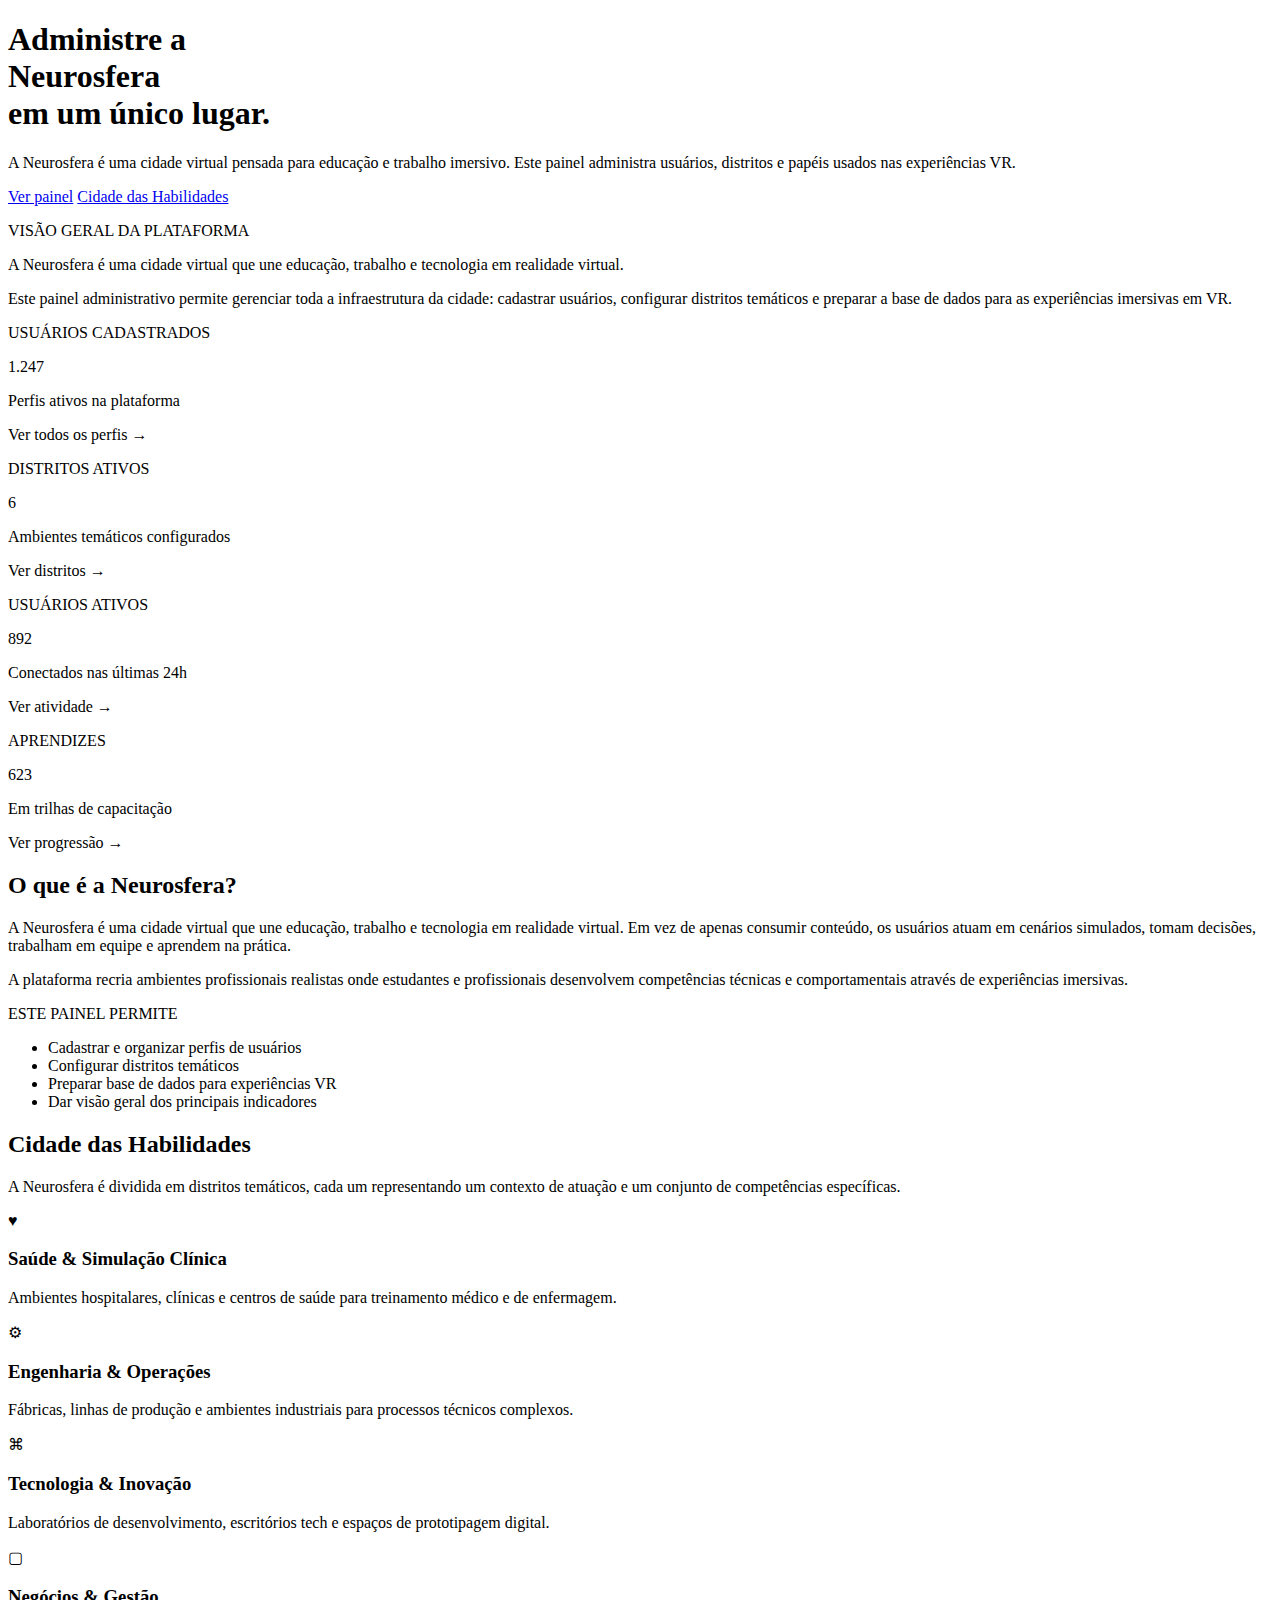
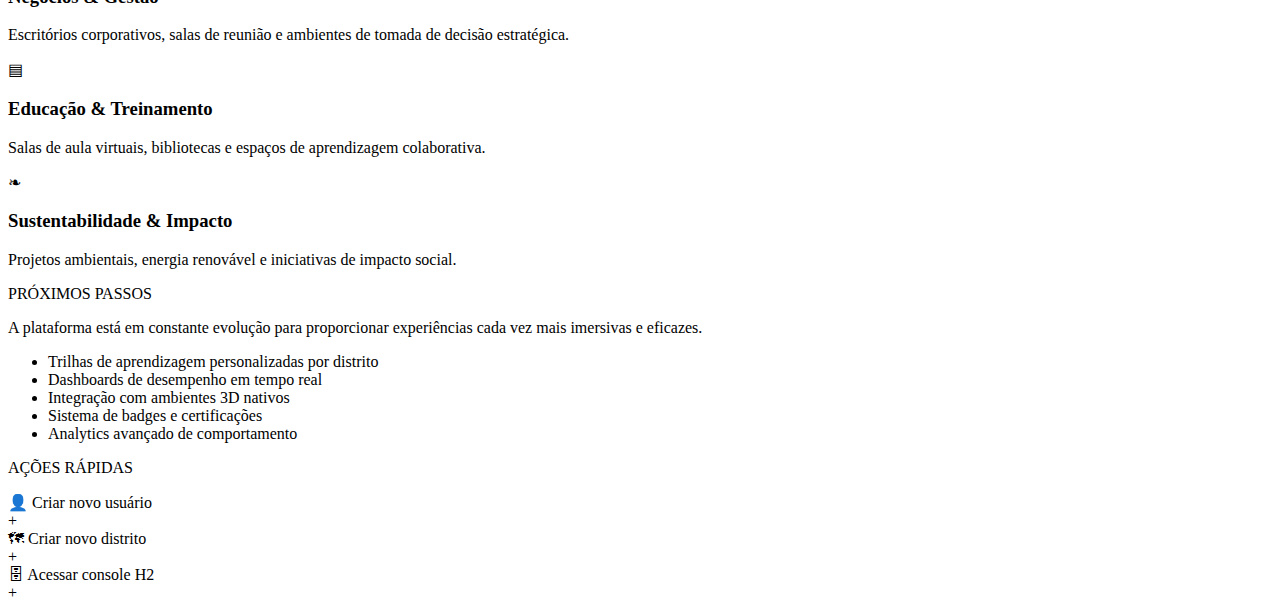
<file: target/classes/templates/index.html>
<!DOCTYPE html>
<html xmlns:th="http://www.thymeleaf.org">
<head th:replace="~{layout :: head}"></head>
<body class="bg-black text-white">
<nav th:replace="~{layout :: nav}"></nav>

<main class="page">
    <!-- HERO -->
    <section class="hero">
        <div class="hero-grid">
            <div>
                <h1 class="hero-title">
                    Administre a<br>
                    <span class="hero-gradient">Neurosfera</span><br>
                    em um único lugar.
                </h1>

                <p class="hero-sub">
                    A Neurosfera é uma cidade virtual pensada para educação e trabalho imersivo.
                    Este painel administra usuários, distritos e papéis usados nas experiências VR.
                </p>

                <div class="hero-actions">
                    <a href="#painel" class="btn-primary">Ver painel</a>
                    <a href="#cidade" class="btn-ghost">Cidade das Habilidades</a>
                </div>
            </div>

            <div class="hero-box">
                <p class="hero-box-kicker">VISÃO GERAL DA PLATAFORMA</p>
                <p class="hero-box-text">
                    A Neurosfera é uma cidade virtual que une educação, trabalho e tecnologia em
                    realidade virtual.
                </p>
                <p class="hero-box-text hero-box-muted">
                    Este painel administrativo permite gerenciar toda a infraestrutura da cidade:
                    cadastrar usuários, configurar distritos temáticos e preparar a base de dados
                    para as experiências imersivas em VR.
                </p>
            </div>
        </div>
    </section>

    <!-- INDICADORES -->
    <section id="painel" class="section">
        <div class="indicators">
            <div class="indicator">
                <p class="indicator-label">USUÁRIOS CADASTRADOS</p>
                <p class="indicator-value" th:text="${totalUsuarios}">1.247</p>
                <p class="indicator-desc">Perfis ativos na plataforma</p>
                <a th:href="@{/web/usuarios}" class="indicator-link">Ver todos os perfis →</a>
            </div>

            <div class="indicator">
                <p class="indicator-label">DISTRITOS ATIVOS</p>
                <p class="indicator-value" th:text="${totalDistritos}">6</p>
                <p class="indicator-desc">Ambientes temáticos configurados</p>
                <a th:href="@{/web/distritos}" class="indicator-link">Ver distritos →</a>
            </div>

            <div class="indicator">
                <p class="indicator-label">USUÁRIOS ATIVOS</p>
                <p class="indicator-value" th:text="${usuariosAtivos}">892</p>
                <p class="indicator-desc">Conectados nas últimas 24h</p>
                <a th:href="@{/web/usuarios}" class="indicator-link">Ver atividade →</a>
            </div>

            <div class="indicator">
                <p class="indicator-label">APRENDIZES</p>
                <p class="indicator-value" th:text="${totalAprendizes}">623</p>
                <p class="indicator-desc">Em trilhas de capacitação</p>
                <a th:href="@{/web/usuarios}" class="indicator-link">Ver progressão →</a>
            </div>
        </div>
    </section>

    <!-- O QUE É A NEUROSFERA -->
    <section class="section">
        <div class="info-grid">
            <div>
                <h2 class="info-title">O que é a Neurosfera?</h2>
                <p class="info-text">
                    A Neurosfera é uma cidade virtual que une educação, trabalho e tecnologia em
                    realidade virtual. Em vez de apenas consumir conteúdo, os usuários atuam em cenários
                    simulados, tomam decisões, trabalham em equipe e aprendem na prática.
                </p>
                <p class="info-text">
                    A plataforma recria ambientes profissionais realistas onde estudantes e profissionais
                    desenvolvem competências técnicas e comportamentais através de experiências imersivas.
                </p>
            </div>

            <div class="panel-card">
                <p class="panel-kicker">ESTE PAINEL PERMITE</p>
                <ul class="panel-list">
                    <li>Cadastrar e organizar perfis de usuários</li>
                    <li>Configurar distritos temáticos</li>
                    <li>Preparar base de dados para experiências VR</li>
                    <li>Dar visão geral dos principais indicadores</li>
                </ul>
            </div>
        </div>
    </section>

    <!-- CIDADE DAS HABILIDADES -->
    <section id="cidade" class="section">
        <div class="section-header">
            <h2 class="info-title">Cidade das Habilidades</h2>
            <p class="section-sub">
                A Neurosfera é dividida em distritos temáticos, cada um representando um contexto de
                atuação e um conjunto de competências específicas.
            </p>
        </div>

        <div class="districts-grid">
            <div class="district-card">
                <div class="district-icon">♥</div>
                <h3 class="district-title">Saúde &amp; Simulação Clínica</h3>
                <p class="district-text">
                    Ambientes hospitalares, clínicas e centros de saúde para treinamento médico e de enfermagem.
                </p>
            </div>

            <div class="district-card">
                <div class="district-icon">⚙</div>
                <h3 class="district-title">Engenharia &amp; Operações</h3>
                <p class="district-text">
                    Fábricas, linhas de produção e ambientes industriais para processos técnicos complexos.
                </p>
            </div>

            <div class="district-card">
                <div class="district-icon">⌘</div>
                <h3 class="district-title">Tecnologia &amp; Inovação</h3>
                <p class="district-text">
                    Laboratórios de desenvolvimento, escritórios tech e espaços de prototipagem digital.
                </p>
            </div>

            <div class="district-card">
                <div class="district-icon">▢</div>
                <h3 class="district-title">Negócios &amp; Gestão</h3>
                <p class="district-text">
                    Escritórios corporativos, salas de reunião e ambientes de tomada de decisão estratégica.
                </p>
            </div>

            <div class="district-card">
                <div class="district-icon">▤</div>
                <h3 class="district-title">Educação &amp; Treinamento</h3>
                <p class="district-text">
                    Salas de aula virtuais, bibliotecas e espaços de aprendizagem colaborativa.
                </p>
            </div>

            <div class="district-card">
                <div class="district-icon">❧</div>
                <h3 class="district-title">Sustentabilidade &amp; Impacto</h3>
                <p class="district-text">
                    Projetos ambientais, energia renovável e iniciativas de impacto social.
                </p>
            </div>
        </div>
    </section>

    <!-- PRÓXIMOS PASSOS / AÇÕES RÁPIDAS -->
    <section class="section">
        <div class="next-actions-grid">
            <div class="next-card">
                <p class="panel-kicker">PRÓXIMOS PASSOS</p>
                <p class="info-text">
                    A plataforma está em constante evolução para proporcionar experiências cada vez mais imersivas e eficazes.
                </p>
                <ul class="next-list">
                    <li>Trilhas de aprendizagem personalizadas por distrito</li>
                    <li>Dashboards de desempenho em tempo real</li>
                    <li>Integração com ambientes 3D nativos</li>
                    <li>Sistema de badges e certificações</li>
                    <li>Analytics avançado de comportamento</li>
                </ul>
            </div>

            <div class="actions-card">
                <p class="panel-kicker">AÇÕES RÁPIDAS</p>

                <a th:href="@{/web/usuarios/new}" class="action-btn">
                    <div class="action-left">
                        <span class="action-icon">👤</span>
                        <span class="action-text">Criar novo usuário</span>
                    </div>
                    <span class="action-plus">+</span>
                </a>

                <a th:href="@{/web/distritos/new}" class="action-btn">
                    <div class="action-left">
                        <span class="action-icon">🗺</span>
                        <span class="action-text">Criar novo distrito</span>
                    </div>
                    <span class="action-plus">+</span>
                </a>

                <a th:href="@{/h2-console}" target="_blank" class="action-btn">
                    <div class="action-left">
                        <span class="action-icon">🗄</span>
                        <span class="action-text">Acessar console H2</span>
                    </div>
                    <span class="action-plus">+</span>
                </a>
            </div>
        </div>
    </section>
</main>

<footer th:replace="~{layout :: footer}"></footer>
<div th:replace="~{layout :: scripts}"></div>
</body>
</html>
</file>
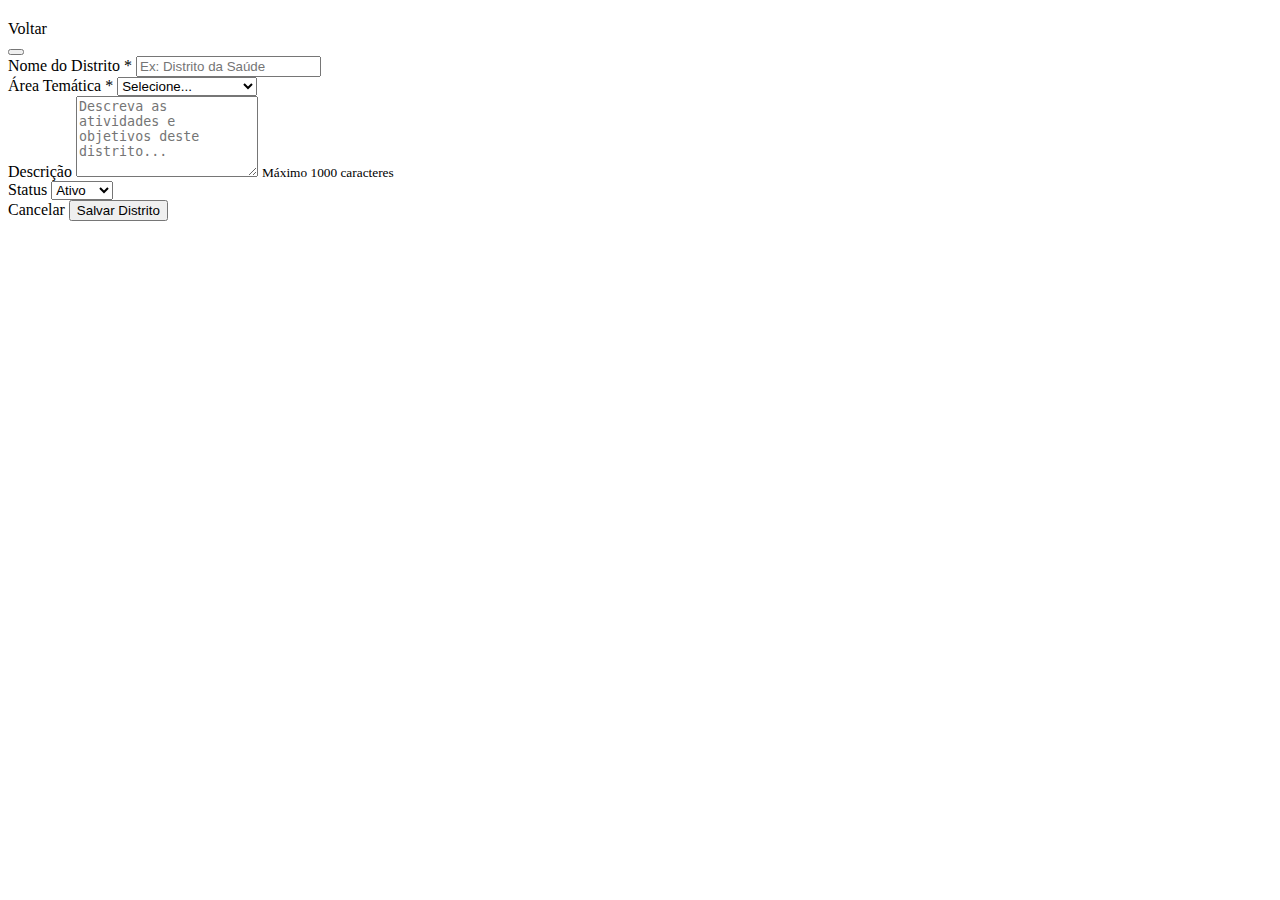
<file: target/classes/templates/distritos/form.html>
<!DOCTYPE html>
<html xmlns:th="http://www.thymeleaf.org">
<head th:replace="~{layout :: head}"></head>
<body>
<nav th:replace="~{layout :: nav}"></nav>

<div class="container mt-10">
    <div class="content-wrapper">
        <div class="d-flex justify-content-between align-items-center mb-4">
            <h2 class="page-title mb-0">
                <i th:class="${distrito.idDistrito != null ? 'bi bi-pencil' : 'bi bi-building-add'}"></i>
                <span th:text="${distrito.idDistrito != null ? 'Editar Distrito' : 'Novo Distrito'}"></span>
            </h2>
            <a th:href="@{/web/distritos}" class="btn btn-secondary">
                <i class="bi bi-arrow-left"></i> Voltar
            </a>
        </div>

        <!-- Mensagem de Erro -->
        <div th:if="${erro}" class="alert alert-danger alert-dismissible fade show" role="alert">
            <i class="bi bi-exclamation-triangle"></i> <span th:text="${erro}"></span>
            <button type="button" class="btn-close" data-bs-dismiss="alert"></button>
        </div>

        <!-- Formulário -->
        <div class="card border-0 shadow-sm mt-5">
            <div class="card-body">
                <form th:action="@{/web/distritos}" method="post" th:object="${distrito}">
                    <!-- ID (hidden) -->
                    <input type="hidden" th:field="*{idDistrito}" />

                    <!-- Nome do Distrito -->
                    <div class="mb-3">
                        <label for="nmDistrito" class="form-label">
                            Nome do Distrito <span class="text-danger">*</span>
                        </label>
                        <input type="text"
                               class="form-control"
                               id="nmDistrito"
                               th:field="*{nmDistrito}"
                               required
                               minlength="3"
                               maxlength="100"
                               placeholder="Ex: Distrito da Saúde">
                    </div>

                    <!-- Área Temática -->
                    <div class="mb-3">
                        <label for="areaDistrito" class="form-label">
                            Área Temática <span class="text-danger">*</span>
                        </label>
                        <select class="form-select"
                                id="areaDistrito"
                                th:field="*{areaDistrito}"
                                required>
                            <option value="">Selecione...</option>
                            <option value="Medicina">Medicina</option>
                            <option value="Engenharia">Engenharia</option>
                            <option value="Design">Design</option>
                            <option value="Inteligência Artificial">Inteligência Artificial</option>
                            <option value="Sustentabilidade">Sustentabilidade</option>
                            <option value="Negócios">Negócios</option>
                            <option value="Ciência de Dados">Ciência de Dados</option>
                            <option value="Logística">Logística</option>
                            <option value="Educação">Educação</option>
                            <option value="Criatividade">Criatividade</option>
                        </select>
                    </div>

                    <!-- Descrição -->
                    <div class="mb-3">
                        <label for="dsDistrito" class="form-label">Descrição</label>
                        <textarea class="form-control"
                                  id="dsDistrito"
                                  th:field="*{dsDistrito}"
                                  rows="5"
                                  maxlength="1000"
                                  placeholder="Descreva as atividades e objetivos deste distrito..."></textarea>
                        <small class="form-text text-muted">Máximo 1000 caracteres</small>
                    </div>

                    <!-- Status -->
                    <div class="mb-3">
                        <label for="stDistrito" class="form-label">Status</label>
                        <select class="form-select"
                                id="stDistrito"
                                th:field="*{stDistrito}">
                            <option th:value="true">Ativo</option>
                            <option th:value="false">Inativo</option>
                        </select>
                    </div>

                    <!-- Buttons -->
                    <div class="text-end">
                        <a th:href="@{/web/distritos}" class="btn btn-secondary me-2">
                            <i class="bi bi-x-circle"></i> Cancelar
                        </a>
                        <button type="submit" class="btn btn-primary">
                            <i class="bi bi-check-circle"></i> Salvar Distrito
                        </button>
                    </div>
                </form>
            </div>
        </div>
    </div>
</div>

<footer th:replace="~{layout :: footer}"></footer>
<div th:replace="~{layout :: scripts}"></div>
</body>
</html>
</file>
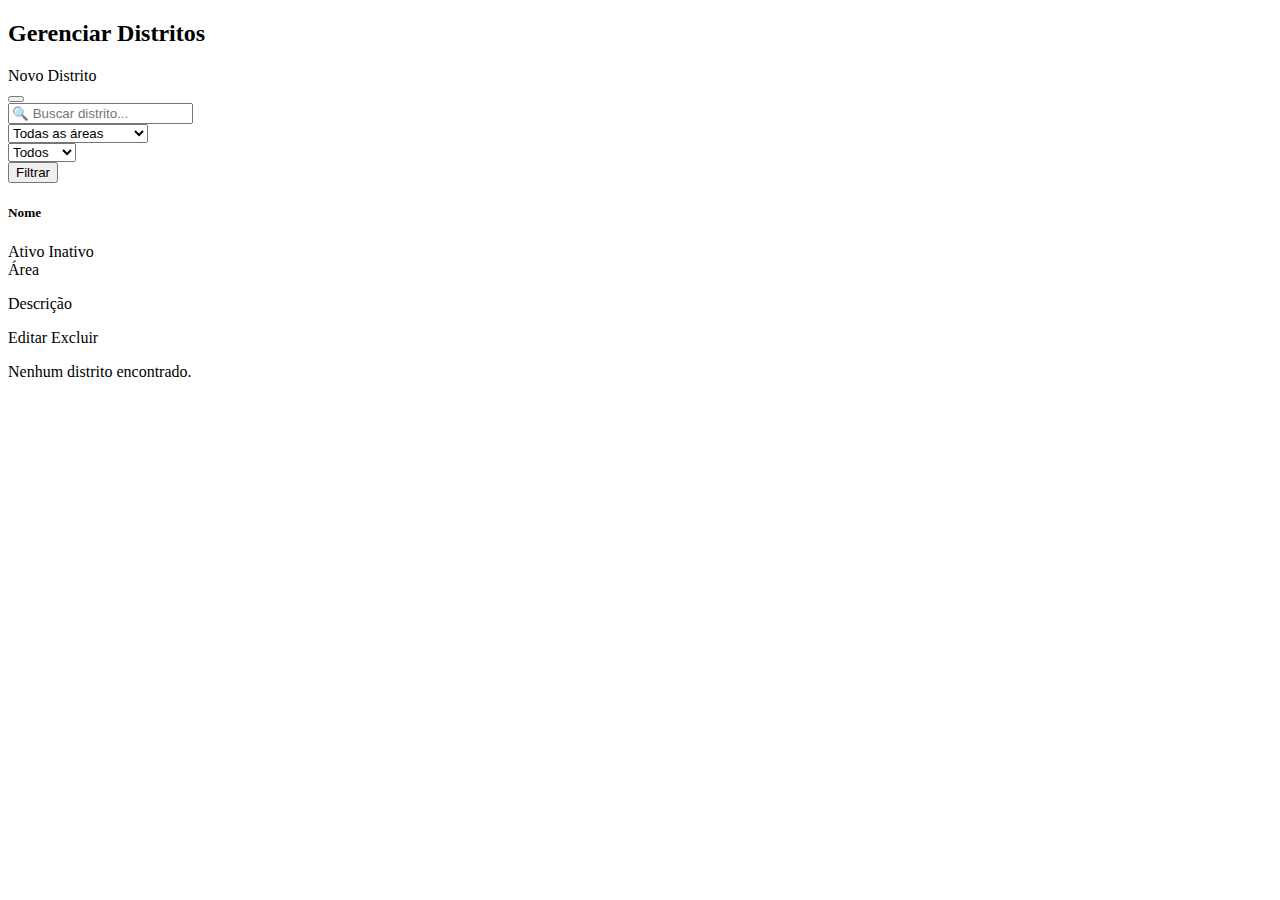
<file: target/classes/templates/distritos/list.html>
<!DOCTYPE html>
<html xmlns:th="http://www.thymeleaf.org">
<head th:replace="~{layout :: head}"></head>
<body>
<nav th:replace="~{layout :: nav}"></nav>

<div class="container mt-10">
  <div class="content-wrapper">
    <div class="d-flex justify-content-between align-items-center mb-4">
      <h2 class="page-title mb-0">
        <i class="bi bi-building"></i> Gerenciar Distritos
      </h2>
      <a th:href="@{/web/distritos/new}" class="btn btn-primary">
        <i class="bi bi-building-add"></i> Novo Distrito
      </a>
    </div>

    <!-- Mensagem de Sucesso -->
    <div th:if="${mensagem}" class="alert alert-success alert-dismissible fade show" role="alert">
      <i class="bi bi-check-circle"></i> <span th:text="${mensagem}"></span>
      <button type="button" class="btn-close" data-bs-dismiss="alert"></button>
    </div>

    <!-- Filtros -->
    <div class="card border-0 shadow-sm mb-4 mt-5">
      <div class="card-body">
        <form th:action="@{/web/distritos}" method="get" class="row g-3">
          <div class="col-md-5">
            <input type="text" name="search" class="form-control"
                   placeholder="🔍 Buscar distrito..."
                   th:value="${search}">
          </div>
          <div class="col-md-3">
            <select name="area" class="form-select">
              <option value="">Todas as áreas</option>
              <option value="Medicina" th:selected="${area == 'Medicina'}">Medicina</option>
              <option value="Engenharia" th:selected="${area == 'Engenharia'}">Engenharia</option>
              <option value="Design" th:selected="${area == 'Design'}">Design</option>
              <option value="Inteligência Artificial" th:selected="${area == 'Inteligência Artificial'}">Inteligência Artificial</option>
              <option value="Sustentabilidade" th:selected="${area == 'Sustentabilidade'}">Sustentabilidade</option>
              <option value="Negócios" th:selected="${area == 'Negócios'}">Negócios</option>
              <option value="Ciência de Dados" th:selected="${area == 'Ciência de Dados'}">Ciência de Dados</option>
              <option value="Logística" th:selected="${area == 'Logística'}">Logística</option>
            </select>
          </div>
          <div class="col-md-2">
            <select name="status" class="form-select">
              <option value="">Todos</option>
              <option value="true" th:selected="${status == 'true'}">Ativos</option>
              <option value="false" th:selected="${status == 'false'}">Inativos</option>
            </select>
          </div>
          <div class="col-md-2">
            <button type="submit" class="btn btn-primary w-100">
              <i class="bi bi-search"></i> Filtrar
            </button>
          </div>
        </form>
      </div>
    </div>

    <!-- Grid de Distritos -->
    <div class="row g-4">
      <div class="col-md-6 col-lg-4" th:each="distrito : ${distritos}">
        <div class="card border-0 shadow-sm h-100">
          <div class="card-body">
            <div class="d-flex justify-content-between align-items-start mb-3">
              <h5 class="card-title text-primary mb-0" th:text="${distrito.nmDistrito}">Nome</h5>
              <span th:if="${distrito.stDistrito}" class="badge bg-success">Ativo</span>
              <span th:unless="${distrito.stDistrito}" class="badge bg-danger">Inativo</span>
            </div>

            <span class="badge bg-info text-dark mb-3" th:text="${distrito.areaDistrito}">Área</span>

            <p class="card-text text-muted" th:text="${distrito.dsDistrito}">Descrição</p>

            <div class="btn-group w-100 mt-3">
              <a th:href="@{/web/distritos/edit/{id}(id=${distrito.idDistrito})}"
                 class="btn btn-sm btn-outline-primary">
                <i class="bi bi-pencil"></i> Editar
              </a>
              <a th:href="@{/web/distritos/delete/{id}(id=${distrito.idDistrito})}"
                 class="btn btn-sm btn-outline-danger"
                 onclick="return confirm('Tem certeza que deseja excluir este distrito?')">
                <i class="bi bi-trash"></i> Excluir
              </a>
            </div>
          </div>
        </div>
      </div>
    </div>

    <!-- Mensagem quando não há resultados -->
    <div th:if="${#lists.isEmpty(distritos)}" class="text-center py-5 text-muted">
      <i class="bi bi-inbox display-1"></i>
      <p class="mt-3">Nenhum distrito encontrado.</p>
    </div>
  </div>
</div>

<footer th:replace="~{layout :: footer}"></footer>
<div th:replace="~{layout :: scripts}"></div>
</body>
</html>
</file>
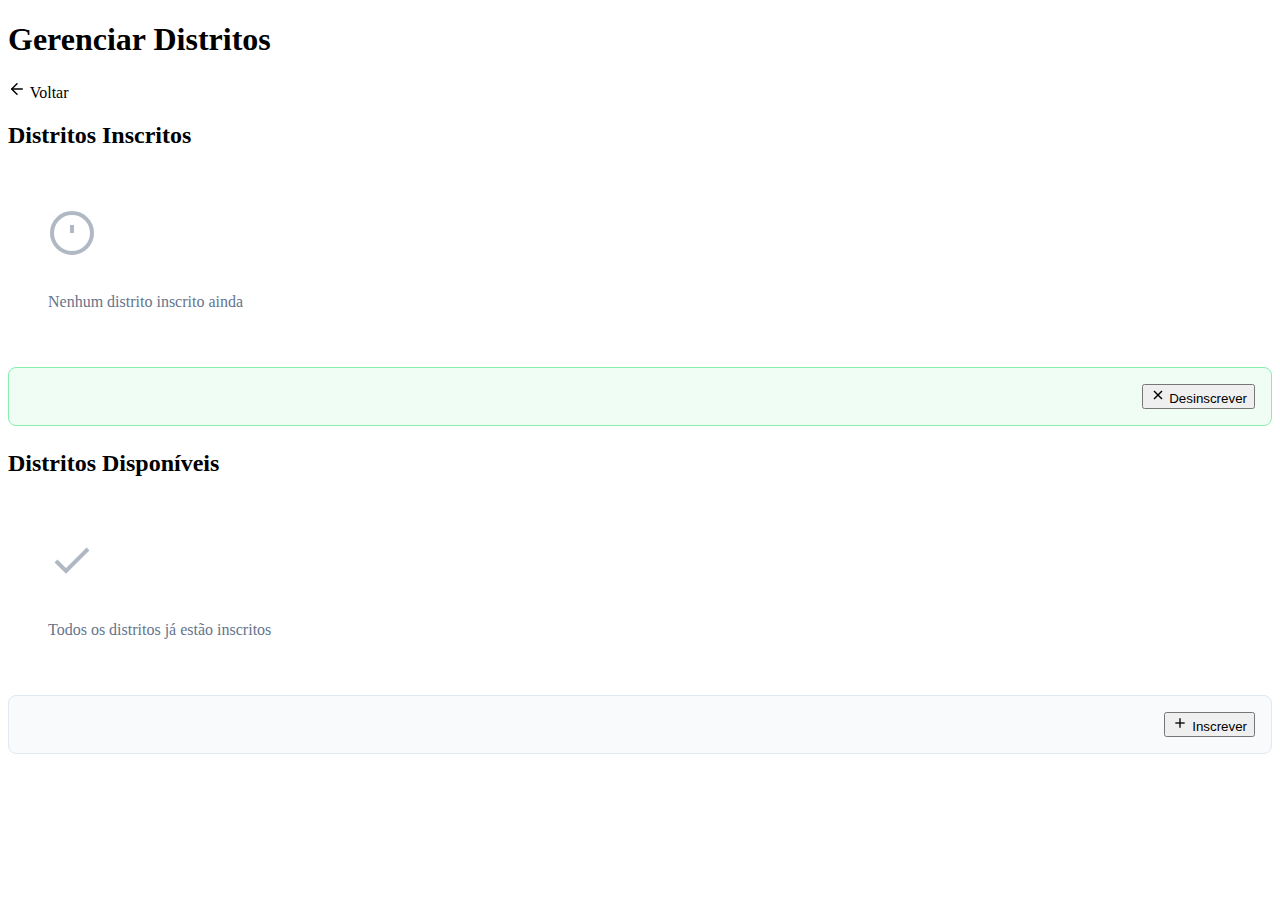
<file: target/classes/templates/usuarios/distritos.html>
<!DOCTYPE html>
<html lang="pt-BR" xmlns:th="http://www.thymeleaf.org" xmlns:layout="http://www.ultraq.net.nz/thymeleaf/layout" layout:decorate="~{layout}">
<head>
    <title>Gerenciar Distritos - Neurosfera</title>
</head>
<body>
<div layout:fragment="content">
    <div class="page-header">
        <div>
            <h1>Gerenciar Distritos</h1>
            <p class="page-subtitle" th:text="${'Usuário: ' + usuario.nmUsuario}"></p>
        </div>
        <a th:href="@{/web/usuarios}" class="btn btn-secondary">
            <svg xmlns="http://www.w3.org/2000/svg" width="18" height="18" viewBox="0 0 24 24" fill="none" stroke="currentColor" stroke-width="2" stroke-linecap="round" stroke-linejoin="round">
                <line x1="19" y1="12" x2="5" y2="12"></line>
                <polyline points="12 19 5 12 12 5"></polyline>
            </svg>
            Voltar
        </a>
    </div>

    <!-- Mensagens de sucesso ou erro -->
    <div th:if="${mensagem}" class="alert alert-success">
        <span th:text="${mensagem}"></span>
    </div>
    <div th:if="${erro}" class="alert alert-danger">
        <span th:text="${erro}"></span>
    </div>

    <!-- Distritos Inscritos -->
    <div class="card" style="margin-bottom: 24px;">
        <div class="card-header">
            <h2 class="card-title">Distritos Inscritos</h2>
        </div>
        <div class="card-content">
            <div th:if="${distritosInscritos.isEmpty()}" class="text-center" style="padding: 40px; color: #64748b;">
                <svg xmlns="http://www.w3.org/2000/svg" width="48" height="48" viewBox="0 0 24 24" fill="none" stroke="currentColor" stroke-width="2" style="margin-bottom: 16px; opacity: 0.5;">
                    <circle cx="12" cy="12" r="10"></circle>
                    <line x1="12" y1="8" x2="12" y2="12"></line>
                    <line x1="12" y1="16" x2="12.01" y2="16"></line>
                </svg>
                <p>Nenhum distrito inscrito ainda</p>
            </div>

            <div th:unless="${distritosInscritos.isEmpty()}" style="display: grid; gap: 16px;">
                <div th:each="distrito : ${distritosInscritos}"
                     style="display: flex; justify-content: space-between; align-items: center; padding: 16px; background: #f0fdf4; border-radius: 8px; border: 1px solid #86efac;">
                    <div>
                        <h3 style="margin: 0 0 4px 0; font-size: 18px; font-weight: 600; color: #1e293b;" th:text="${distrito.nmDistrito}"></h3>
                        <p style="margin: 0; color: #64748b; font-size: 14px;">
                            <span class="badge badge-success" th:text="${distrito.areaDistrito}"></span>
                        </p>
                        <p th:if="${distrito.dsDistrito}" style="margin: 8px 0 0 0; color: #475569; font-size: 14px;" th:text="${distrito.dsDistrito}"></p>
                    </div>
                    <form th:action="@{/web/usuarios/{usuarioId}/distritos/{distritoId}/desinscrever(usuarioId=${usuario.idUsuario}, distritoId=${distrito.idDistrito})}"
                          method="post" style="margin: 0;">
                        <button type="submit" class="btn btn-danger" onclick="return confirm('Tem certeza que deseja desinscrever deste distrito?')">
                            <svg xmlns="http://www.w3.org/2000/svg" width="16" height="16" viewBox="0 0 24 24" fill="none" stroke="currentColor" stroke-width="2">
                                <line x1="18" y1="6" x2="6" y2="18"></line>
                                <line x1="6" y1="6" x2="18" y2="18"></line>
                            </svg>
                            Desinscrever
                        </button>
                    </form>
                </div>
            </div>
        </div>
    </div>

    <!-- Distritos Disponíveis -->
    <div class="card">
        <div class="card-header">
            <h2 class="card-title">Distritos Disponíveis</h2>
        </div>
        <div class="card-content">
            <div th:if="${distritosDisponiveis.isEmpty()}" class="text-center" style="padding: 40px; color: #64748b;">
                <svg xmlns="http://www.w3.org/2000/svg" width="48" height="48" viewBox="0 0 24 24" fill="none" stroke="currentColor" stroke-width="2" style="margin-bottom: 16px; opacity: 0.5;">
                    <polyline points="20 6 9 17 4 12"></polyline>
                </svg>
                <p>Todos os distritos já estão inscritos</p>
            </div>

            <div th:unless="${distritosDisponiveis.isEmpty()}" style="display: grid; gap: 16px;">
                <div th:each="distrito : ${distritosDisponiveis}"
                     style="display: flex; justify-content: space-between; align-items: center; padding: 16px; background: #f8fafc; border-radius: 8px; border: 1px solid #e2e8f0;">
                    <div>
                        <h3 style="margin: 0 0 4px 0; font-size: 18px; font-weight: 600; color: #1e293b;" th:text="${distrito.nmDistrito}"></h3>
                        <p style="margin: 0; color: #64748b; font-size: 14px;">
                            <span class="badge badge-primary" th:text="${distrito.areaDistrito}"></span>
                        </p>
                        <p th:if="${distrito.dsDistrito}" style="margin: 8px 0 0 0; color: #475569; font-size: 14px;" th:text="${distrito.dsDistrito}"></p>
                    </div>
                    <form th:action="@{/web/usuarios/{usuarioId}/distritos/{distritoId}/inscrever(usuarioId=${usuario.idUsuario}, distritoId=${distrito.idDistrito})}"
                          method="post" style="margin: 0;">
                        <button type="submit" class="btn btn-success">
                            <svg xmlns="http://www.w3.org/2000/svg" width="16" height="16" viewBox="0 0 24 24" fill="none" stroke="currentColor" stroke-width="2">
                                <line x1="12" y1="5" x2="12" y2="19"></line>
                                <line x1="5" y1="12" x2="19" y2="12"></line>
                            </svg>
                            Inscrever
                        </button>
                    </form>
                </div>
            </div>
        </div>
    </div>
</div>
</body>
</html>
</file>
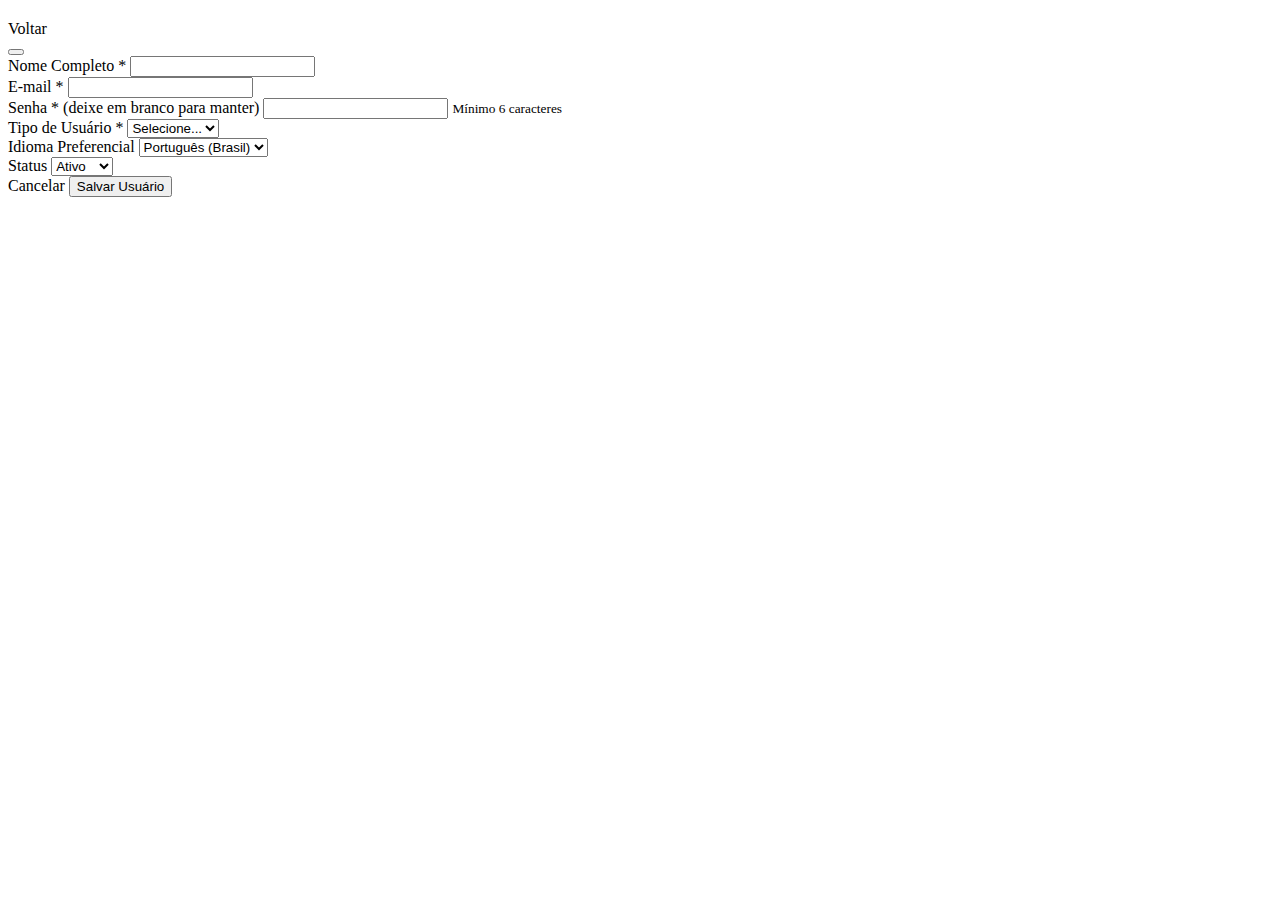
<file: target/classes/templates/usuarios/form.html>
<!DOCTYPE html>
<html xmlns:th="http://www.thymeleaf.org">
<head th:replace="~{layout :: head}"></head>
<body>
<nav th:replace="~{layout :: nav}"></nav>

<div class="container mt-10">
    <div class="content-wrapper">
        <div class="d-flex justify-content-between align-items-center mb-4">
            <h2 class="page-title mb-0">
                <i th:class="${usuario.idUsuario != null ? 'bi bi-pencil' : 'bi bi-person-plus'}"></i>
                <span th:text="${usuario.idUsuario != null ? 'Editar Usuário' : 'Novo Usuário'}"></span>
            </h2>
            <a th:href="@{/web/usuarios}" class="btn btn-secondary">
                <i class="bi bi-arrow-left"></i> Voltar
            </a>
        </div>

        <!-- Mensagem de Erro -->
        <div th:if="${erro}" class="alert alert-danger alert-dismissible fade show" role="alert">
            <i class="bi bi-exclamation-triangle"></i> <span th:text="${erro}"></span>
            <button type="button" class="btn-close" data-bs-dismiss="alert"></button>
        </div>

        <!-- Formulário -->
        <div class="card border-0 shadow-sm mt-5">
            <div class="card-body">
                <form th:action="@{/web/usuarios}" method="post" th:object="${usuario}">
                    <!-- ID (hidden) -->
                    <input type="hidden" th:field="*{idUsuario}" />

                    <div class="row g-3">
                        <!-- Nome Completo -->
                        <div class="col-md-6">
                            <label for="nmUsuario" class="form-label">
                                Nome Completo <span class="text-danger">*</span>
                            </label>
                            <input type="text"
                                   class="form-control"
                                   id="nmUsuario"
                                   th:field="*{nmUsuario}"
                                   required
                                   minlength="3"
                                   maxlength="100">
                        </div>

                        <!-- Email -->
                        <div class="col-md-6">
                            <label for="emailUsuario" class="form-label">
                                E-mail <span class="text-danger">*</span>
                            </label>
                            <input type="email"
                                   class="form-control"
                                   id="emailUsuario"
                                   th:field="*{emailUsuario}"
                                   required
                                   maxlength="150">
                        </div>

                        <!-- Senha -->
                        <div class="col-md-6">
                            <label for="senhaUsuario" class="form-label">
                                Senha
                                <span th:if="${usuario.idUsuario == null}" class="text-danger">*</span>
                                <span th:if="${usuario.idUsuario != null}" class="text-muted">(deixe em branco para manter)</span>
                            </label>
                            <input type="password"
                                   class="form-control"
                                   id="senhaUsuario"
                                   th:field="*{senhaUsuario}"
                                   th:required="${usuario.idUsuario == null}"
                                   minlength="6"
                                   maxlength="255">
                            <small class="form-text text-muted">Mínimo 6 caracteres</small>
                        </div>

                        <!-- Tipo de Usuário -->
                        <div class="col-md-6">
                            <label for="tpUsuario" class="form-label">
                                Tipo de Usuário <span class="text-danger">*</span>
                            </label>
                            <select class="form-select"
                                    id="tpUsuario"
                                    th:field="*{tpUsuario}"
                                    required>
                                <option value="">Selecione...</option>
                                <option th:each="tipo : ${T(com.neurosfera.repository.TipoUsuario).values()}"
                                        th:value="${tipo}"
                                        th:text="${tipo.tipo}">
                                    Tipo
                                </option>
                            </select>
                        </div>

                        <!-- Idioma -->
                        <div class="col-md-6">
                            <label for="idiomaUsuario" class="form-label">Idioma Preferencial</label>
                            <select class="form-select"
                                    id="idiomaUsuario"
                                    th:field="*{idiomaUsuario}">
                                <option value="PT-BR">Português (Brasil)</option>
                                <option value="EN">English</option>
                                <option value="ES">Español</option>
                                <option value="FR">Français</option>
                                <option value="DE">Deutsch</option>
                            </select>
                        </div>

                        <!-- Status -->
                        <div class="col-md-6">
                            <label for="stUsuario" class="form-label">Status</label>
                            <select class="form-select"
                                    id="stUsuario"
                                    th:field="*{stUsuario}">
                                <option th:value="true">Ativo</option>
                                <option th:value="false">Inativo</option>
                            </select>
                        </div>
                    </div>

                    <!-- Buttons -->
                    <div class="mt-4 text-end">
                        <a th:href="@{/web/usuarios}" class="btn btn-secondary me-2">
                            <i class="bi bi-x-circle"></i> Cancelar
                        </a>
                        <button type="submit" class="btn btn-primary">
                            <i class="bi bi-check-circle"></i> Salvar Usuário
                        </button>
                    </div>
                </form>
            </div>
        </div>
    </div>
</div>

<footer th:replace="~{layout :: footer}"></footer>
<div th:replace="~{layout :: scripts}"></div>
</body>
</html>
</file>
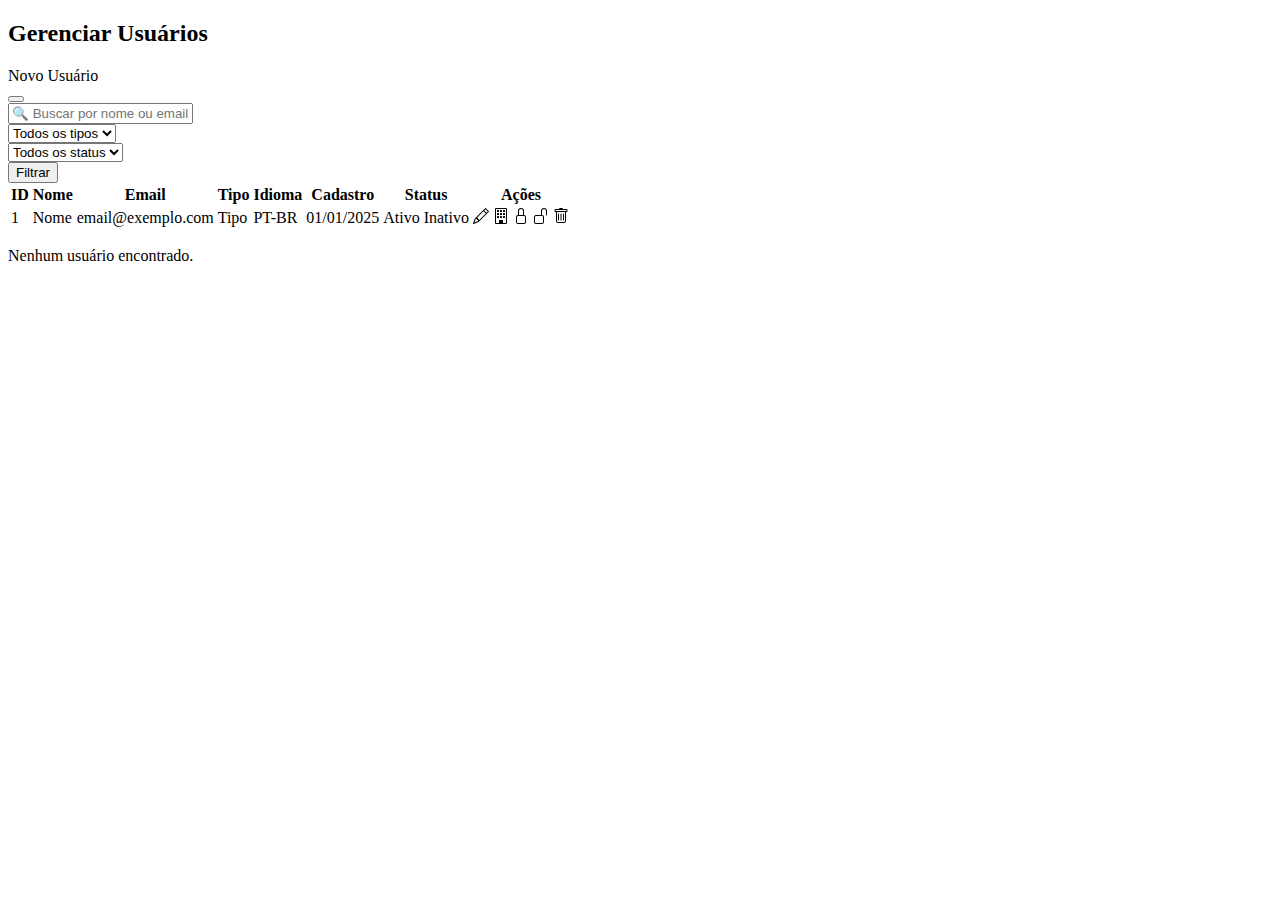
<file: target/classes/templates/usuarios/list.html>
<!DOCTYPE html>
<html xmlns:th="http://www.thymeleaf.org">
<head th:replace="~{layout :: head}"></head>
<body>
<nav th:replace="~{layout :: nav}"></nav>

<div class="container mt-10">
  <div class="content-wrapper">
    <div class="d-flex justify-content-between align-items-center mb-4">
      <h2 class="page-title mb-0">
        <i class="bi bi-people"></i> Gerenciar Usuários
      </h2>
      <a th:href="@{/web/usuarios/new}" class="btn btn-primary">
        <i class="bi bi-person-plus"></i> Novo Usuário
      </a>
    </div>

    <!-- Mensagem de Sucesso -->
    <div th:if="${mensagem}" class="alert alert-success alert-dismissible fade show" role="alert">
      <i class="bi bi-check-circle"></i> <span th:text="${mensagem}"></span>
      <button type="button" class="btn-close" data-bs-dismiss="alert"></button>
    </div>

    <!-- Filtros -->
    <div class="card border-0 shadow-sm mb-4 mt-5 ">
      <div class="card-body ">
        <form th:action="@{/web/usuarios}" method="get" class="row g-3">
          <div class="col-md-4 ">
            <input type="text" name="search" class="form-control"
                   placeholder="🔍 Buscar por nome ou email..."
                   th:value="${search}">
          </div>
          <div class="col-md-3">
            <select name="tipo" class="form-select">
              <option value="">Todos os tipos</option>
              <option value="APRENDIZ" th:selected="${tipo == 'APRENDIZ'}">Aprendiz</option>
              <option value="INSTRUTOR" th:selected="${tipo == 'INSTRUTOR'}">Instrutor</option>
              <option value="CRIADOR" th:selected="${tipo == 'CRIADOR'}">Criador</option>
              <option value="EMPRESA" th:selected="${tipo == 'EMPRESA'}">Empresa</option>
              <option value="ADMINISTRADOR" th:selected="${tipo == 'ADMINISTRADOR'}">Administrador</option>
            </select>
          </div>
          <div class="col-md-3">
            <select name="status" class="form-select">
              <option value="">Todos os status</option>
              <option value="true" th:selected="${status == 'true'}">Ativos</option>
              <option value="false" th:selected="${status == 'false'}">Inativos</option>
            </select>
          </div>
          <div class="col-md-2">
            <button type="submit" class="btn btn-primary w-100">
              <i class="bi bi-search"></i> Filtrar
            </button>
          </div>
        </form>
      </div>
    </div>

    <!-- Tabela de Usuários -->
    <div class="card border-0 shadow-sm">
      <div class="card-body">
        <div class="table-responsive">
          <table class="table table-hover">
            <thead class="table-light">
            <tr>
              <th>ID</th>
              <th>Nome</th>
              <th>Email</th>
              <th>Tipo</th>
              <th>Idioma</th>
              <th>Cadastro</th>
              <th>Status</th>
              <th class="text-end">Ações</th>
            </tr>
            </thead>
            <tbody>
            <tr th:each="usuario : ${usuarios}">
              <td th:text="${usuario.idUsuario}">1</td>
              <td th:text="${usuario.nmUsuario}">Nome</td>
              <td th:text="${usuario.emailUsuario}">email@exemplo.com</td>
              <td>
                <span class="badge badge-tipo text-dark"
                      th:classappend="${'badge-' + usuario.tpUsuario.name().toLowerCase()}"
                      th:text="${usuario.tpUsuario.tipo}">
                    Tipo
                </span>
              </td>
              <td th:text="${usuario.idiomaUsuario}">PT-BR</td>
              <td th:text="${#temporals.format(usuario.dtCadastroUsuario, 'dd/MM/yyyy')}">01/01/2025</td>
              <td>
                <span th:if="${usuario.stUsuario}" class="badge bg-success">Ativo</span>
                <span th:unless="${usuario.stUsuario}" class="badge bg-danger">Inativo</span>
              </td>
              <td class="text-end">
                <div class="btn-group btn-group-sm">
                  <!-- Botão Editar -->
                  <a th:href="@{/web/usuarios/edit/{id}(id=${usuario.idUsuario})}"
                     class="btn btn-outline-primary" title="Editar">
                    <svg xmlns="http://www.w3.org/2000/svg" width="16" height="16" fill="currentColor" viewBox="0 0 16 16">
                      <path d="M12.146.146a.5.5 0 0 1 .708 0l3 3a.5.5 0 0 1 0 .708l-10 10a.5.5 0 0 1-.168.11l-5 2a.5.5 0 0 1-.65-.65l2-5a.5.5 0 0 1 .11-.168zM11.207 2.5 13.5 4.793 14.793 3.5 12.5 1.207zm1.586 3L10.5 3.207 4 9.707V10h.5a.5.5 0 0 1 .5.5v.5h.5a.5.5 0 0 1 .5.5v.5h.293zm-9.761 5.175-.106.106-1.528 3.821 3.821-1.528.106-.106A.5.5 0 0 1 5 12.5V12h-.5a.5.5 0 0 1-.5-.5V11h-.5a.5.5 0 0 1-.468-.325"/>
                    </svg>
                  </a>

                  <!-- Botão para gerenciar distritos -->
                  <a th:href="@{/web/usuarios/{id}/distritos(id=${usuario.idUsuario})}"
                     class="btn btn-outline-success" title="Gerenciar Distritos">
                    <svg xmlns="http://www.w3.org/2000/svg" width="16" height="16" fill="currentColor" viewBox="0 0 16 16">
                      <path d="M4 2.5a.5.5 0 0 1 .5-.5h1a.5.5 0 0 1 .5.5v1a.5.5 0 0 1-.5.5h-1a.5.5 0 0 1-.5-.5zm3 0a.5.5 0 0 1 .5-.5h1a.5.5 0 0 1 .5.5v1a.5.5 0 0 1-.5.5h-1a.5.5 0 0 1-.5-.5zm3.5-.5a.5.5 0 0 0-.5.5v1a.5.5 0 0 0 .5.5h1a.5.5 0 0 0 .5-.5v-1a.5.5 0 0 0-.5-.5zM4 5.5a.5.5 0 0 1 .5-.5h1a.5.5 0 0 1 .5.5v1a.5.5 0 0 1-.5.5h-1a.5.5 0 0 1-.5-.5zM7.5 5a.5.5 0 0 0-.5.5v1a.5.5 0 0 0 .5.5h1a.5.5 0 0 0 .5-.5v-1a.5.5 0 0 0-.5-.5zm2.5.5a.5.5 0 0 1 .5-.5h1a.5.5 0 0 1 .5.5v1a.5.5 0 0 1-.5.5h-1a.5.5 0 0 1-.5-.5zM4.5 8a.5.5 0 0 0-.5.5v1a.5.5 0 0 0 .5.5h1a.5.5 0 0 0 .5-.5v-1a.5.5 0 0 0-.5-.5zm2.5.5a.5.5 0 0 1 .5-.5h1a.5.5 0 0 1 .5.5v1a.5.5 0 0 1-.5.5h-1a.5.5 0 0 1-.5-.5zm3.5-.5a.5.5 0 0 0-.5.5v1a.5.5 0 0 0 .5.5h1a.5.5 0 0 0 .5-.5v-1a.5.5 0 0 0-.5-.5z"/>
                      <path d="M2 1a1 1 0 0 1 1-1h10a1 1 0 0 1 1 1v14a1 1 0 0 1-1 1H3a1 1 0 0 1-1-1zm11 0H3v14h3v-2.5a.5.5 0 0 1 .5-.5h3a.5.5 0 0 1 .5.5V15h3z"/>
                    </svg>
                  </a>


                  <!-- Botão Ativar/Desativar -->
                  <a th:href="@{/web/usuarios/toggle-status/{id}(id=${usuario.idUsuario})}"
                     class="btn btn-outline-warning"
                     th:title="${usuario.stUsuario ? 'Desativar' : 'Ativar'}">
                    <!-- Lock -->
                    <svg th:if="${usuario.stUsuario}" xmlns="http://www.w3.org/2000/svg" width="16" height="16" fill="currentColor" viewBox="0 0 16 16">
                      <path d="M8 1a2 2 0 0 1 2 2v4H6V3a2 2 0 0 1 2-2m3 6V3a3 3 0 0 0-6 0v4a2 2 0 0 0-2 2v5a2 2 0 0 0 2 2h6a2 2 0 0 0 2-2V9a2 2 0 0 0-2-2M5 8h6a1 1 0 0 1 1 1v5a1 1 0 0 1-1 1H5a1 1 0 0 1-1-1V9a1 1 0 0 1 1-1"/>
                    </svg>
                    <!-- Unlock -->
                    <svg th:unless="${usuario.stUsuario}" xmlns="http://www.w3.org/2000/svg" width="16" height="16" fill="currentColor" viewBox="0 0 16 16">
                      <path d="M11 1a2 2 0 0 0-2 2v4a2 2 0 0 1 2 2v5a2 2 0 0 1-2 2H3a2 2 0 0 1-2-2V9a2 2 0 0 1 2-2h5V3a3 3 0 0 1 6 0v4a.5.5 0 0 1-1 0V3a2 2 0 0 0-2-2M3 8a1 1 0 0 0-1 1v5a1 1 0 0 0 1 1h6a1 1 0 0 0 1-1V9a1 1 0 0 0-1-1z"/>
                    </svg>
                  </a>

                  <!-- Botão Excluir -->
                  <a th:href="@{/web/usuarios/delete/{id}(id=${usuario.idUsuario})}"
                     class="btn btn-outline-danger"
                     title="Excluir"
                     onclick="return confirm('Tem certeza que deseja excluir este usuário?')">
                    <svg xmlns="http://www.w3.org/2000/svg" width="16" height="16" fill="currentColor" viewBox="0 0 16 16">
                      <path d="M5.5 5.5A.5.5 0 0 1 6 6v6a.5.5 0 0 1-1 0V6a.5.5 0 0 1 .5-.5m2.5 0a.5.5 0 0 1 .5.5v6a.5.5 0 0 1-1 0V6a.5.5 0 0 1 .5-.5m3 .5a.5.5 0 0 0-1 0v6a.5.5 0 0 0 1 0z"/>
                      <path d="M14.5 3a1 1 0 0 1-1 1H13v9a2 2 0 0 1-2 2H5a2 2 0 0 1-2-2V4h-.5a1 1 0 0 1-1-1V2a1 1 0 0 1 1-1H6a1 1 0 0 1 1-1h2a1 1 0 0 1 1 1h3.5a1 1 0 0 1 1 1zM4.118 4 4 4.059V13a1 1 0 0 0 1 1h6a1 1 0 0 0 1-1V4.059L11.882 4zM2.5 3h11V2h-11z"/>
                    </svg>
                  </a>
                </div>
              </td>

            </tr>
            </tbody>
          </table>
        </div>

        <!-- Mensagem quando não há resultados -->
        <div th:if="${#lists.isEmpty(usuarios)}" class="text-center py-5 text-muted">
          <i class="bi bi-inbox display-1"></i>
          <p class="mt-3">Nenhum usuário encontrado.</p>
        </div>
      </div>
    </div>
  </div>
</div>

<footer th:replace="~{layout :: footer}"></footer>
<div th:replace="~{layout :: scripts}"></div>
</body>
</html>
</file>
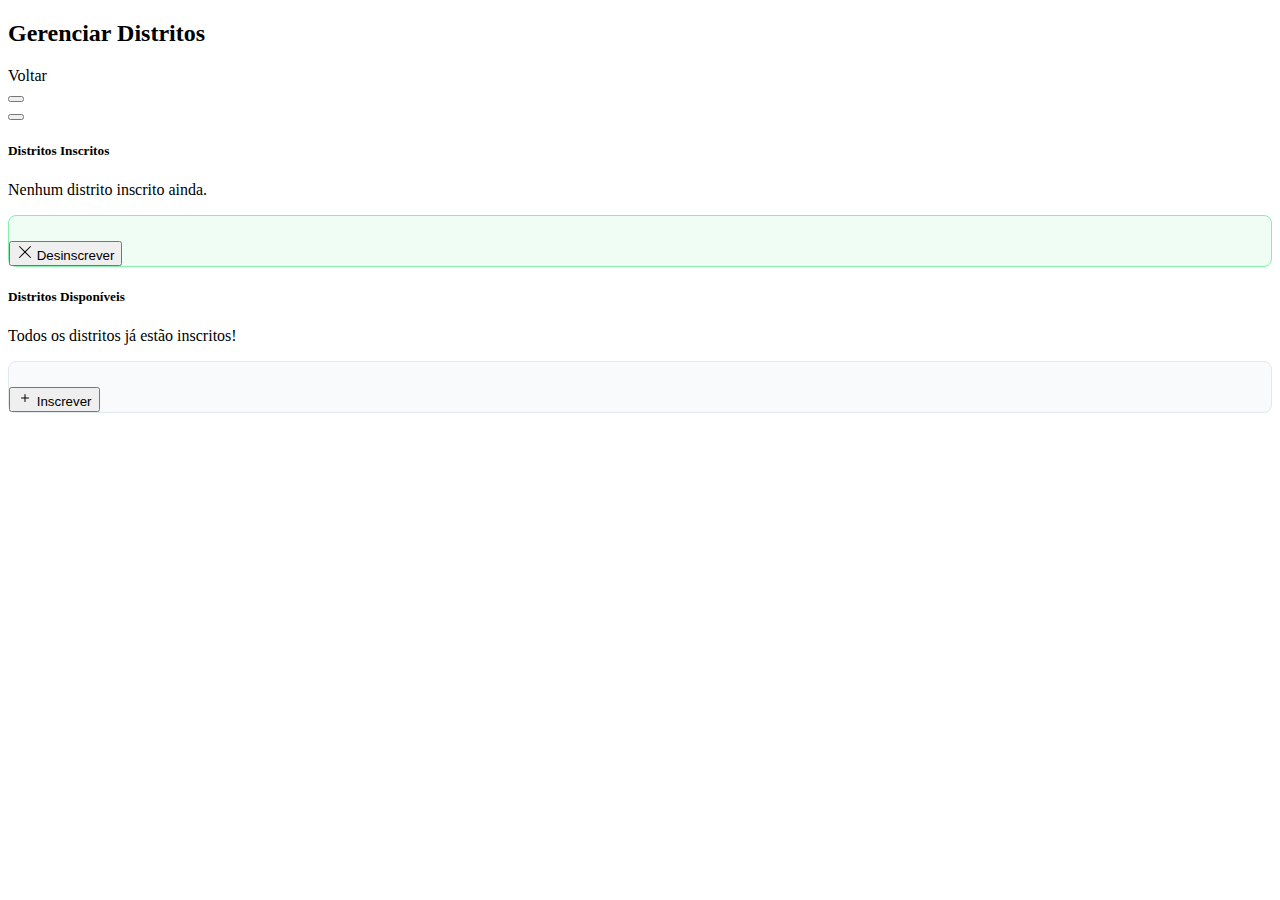
<file: src/main/resources/templates/usuarios/distritos.html>
<!DOCTYPE html>
<html xmlns:th="http://www.thymeleaf.org">
<head th:replace="~{layout :: head}"></head>
<body>
<nav th:replace="~{layout :: nav}"></nav>

<div class="container mt-10">
    <div class="content-wrapper">
        <div class="d-flex justify-content-between align-items-center mb-4">
            <h2 class="page-title mb-0">
                <i class="bi bi-building"></i> Gerenciar Distritos
                <small class="text-white d-block mt-2" style="font-size: 1rem;" th:text="'Usuário: ' + ${usuario.nmUsuario}"></small>
            </h2>
            <a th:href="@{/web/usuarios}" class="btn btn-secondary">
                <i class="bi bi-arrow-left"></i> Voltar
            </a>
        </div>

        <!-- Mensagem de Sucesso -->
        <div th:if="${mensagem}" class="alert alert-success alert-dismissible fade show" role="alert">
            <i class="bi bi-check-circle"></i> <span th:text="${mensagem}"></span>
            <button type="button" class="btn-close" data-bs-dismiss="alert"></button>
        </div>

        <!-- Mensagem de Erro -->
        <div th:if="${erro}" class="alert alert-danger alert-dismissible fade show" role="alert">
            <i class="bi bi-exclamation-triangle"></i> <span th:text="${erro}"></span>
            <button type="button" class="btn-close" data-bs-dismiss="alert"></button>
        </div>

        <!-- Distritos Inscritos -->
        <div class="card border-0 shadow-sm mb-4 mt-5">
            <div class="card-body">
                <h5 class="mb-4">
                    <i class="bi bi-check-circle-fill text-success"></i> Distritos Inscritos
                </h5>

                <div th:if="${#lists.isEmpty(distritosInscritos)}" class="text-center py-5 text-muted">
                    <i class="bi bi-inbox display-1"></i>
                    <p class="mt-3">Nenhum distrito inscrito ainda.</p>
                </div>

                <div th:unless="${#lists.isEmpty(distritosInscritos)}">
                    <div th:each="distrito : ${distritosInscritos}" class="mb-3">
                        <div class="d-flex justify-content-between align-items-center p-3"
                             style="background: #f0fdf4; border-radius: 8px; border: 1px solid #86efac;">
                            <div class="flex-grow-1">
                                <h6 class="mb-1 fw-semibold" th:text="${distrito.nmDistrito}"></h6>
                                <div class="mb-2">
                                    <span class="badge bg-success" th:text="${distrito.areaDistrito}"></span>
                                </div>
                                <p th:if="${distrito.dsDistrito}" class="mb-0 text-muted small" th:text="${distrito.dsDistrito}"></p>
                            </div>
                            <form th:action="@{/web/usuarios/{usuarioId}/distritos/{distritoId}/desinscrever(usuarioId=${usuario.idUsuario}, distritoId=${distrito.idDistrito})}"
                                  method="post" class="ms-3">
                                <button type="submit"
                                        class="btn btn-outline-danger btn-sm"
                                        onclick="return confirm('Tem certeza que deseja desinscrever deste distrito?')"
                                        title="Desinscrever">
                                    <svg xmlns="http://www.w3.org/2000/svg" width="16" height="16" fill="currentColor" viewBox="0 0 16 16">
                                        <path d="M2.146 2.854a.5.5 0 1 1 .708-.708L8 7.293l5.146-5.147a.5.5 0 0 1 .708.708L8.707 8l5.147 5.146a.5.5 0 0 1-.708.708L8 8.707l-5.146 5.147a.5.5 0 0 1-.708-.708L7.293 8z"/>
                                    </svg>
                                    Desinscrever
                                </button>
                            </form>
                        </div>
                    </div>
                </div>
            </div>
        </div>

        <!-- Distritos Disponíveis -->
        <div class="card border-0 shadow-sm">
            <div class="card-body">
                <h5 class="mb-4">
                    <i class="bi bi-plus-circle-fill text-primary"></i> Distritos Disponíveis
                </h5>

                <div th:if="${#lists.isEmpty(distritosDisponiveis)}" class="text-center py-5 text-muted">
                    <i class="bi bi-check-circle display-1"></i>
                    <p class="mt-3">Todos os distritos já estão inscritos!</p>
                </div>

                <div th:unless="${#lists.isEmpty(distritosDisponiveis)}">
                    <div th:each="distrito : ${distritosDisponiveis}" class="mb-3">
                        <div class="d-flex justify-content-between align-items-center p-3"
                             style="background: #f8fafc; border-radius: 8px; border: 1px solid #e2e8f0;">
                            <div class="flex-grow-1">
                                <h6 class="mb-1 fw-semibold" th:text="${distrito.nmDistrito}"></h6>
                                <div class="mb-2">
                                    <span class="badge bg-primary" th:text="${distrito.areaDistrito}"></span>
                                </div>
                                <p th:if="${distrito.dsDistrito}" class="mb-0 text-muted small" th:text="${distrito.dsDistrito}"></p>
                            </div>
                            <form th:action="@{/web/usuarios/{usuarioId}/distritos/{distritoId}/inscrever(usuarioId=${usuario.idUsuario}, distritoId=${distrito.idDistrito})}"
                                  method="post" class="ms-3">
                                <button type="submit"
                                        class="btn btn-outline-success btn-sm"
                                        title="Inscrever">
                                    <svg xmlns="http://www.w3.org/2000/svg" width="16" height="16" fill="currentColor" viewBox="0 0 16 16">
                                        <path d="M8 4a.5.5 0 0 1 .5.5v3h3a.5.5 0 0 1 0 1h-3v3a.5.5 0 0 1-1 0v-3h-3a.5.5 0 0 1 0-1h3v-3A.5.5 0 0 1 8 4"/>
                                    </svg>
                                    Inscrever
                                </button>
                            </form>
                        </div>
                    </div>
                </div>
            </div>
        </div>
    </div>
</div>

<footer th:replace="~{layout :: footer}"></footer>
<div th:replace="~{layout :: scripts}"></div>
</body>
</html>
</file>
